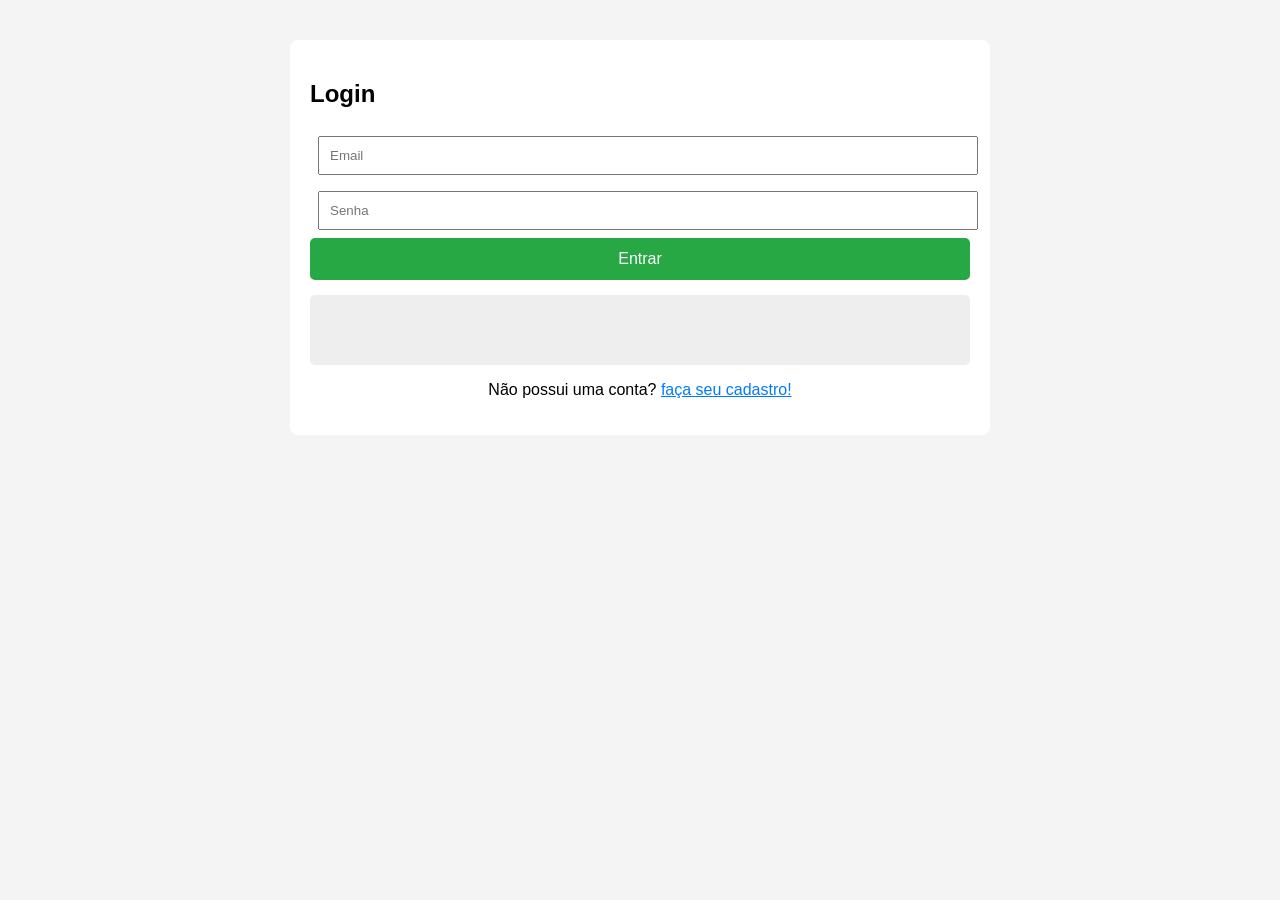
<file: index.html>
<html lang="en">

<head>
    <meta charset="UTF-8">
    <meta name="viewport" content="width=device-width, initial-scale=1.0">
    <title>tabs com api</title>
    <link rel="stylesheet" href="index.css">
</head>
<script src="index.js"></script>

<body>
    <div class="tabs">
        <button class="tab-btn active" onclick="abrirTab(0)">Clientes cadastrados</button>
        <button class="tab-btn" onclick="abrirTab(1)">Cadastrar cliente</button>
    </div>
    <a id="logout" class="logout-link" onclick="logout()">Logout</a>

    <div class="tab-content active">
        <h2>Cliente cadastrados</h2>
        <div class="search-container">
            <input type="text" id="busca-CPF" password="busca CPF">
            <button onclick="buscarCliente()">Buscar</button>
            <button onclick="listarClientes()" style="background: #6c757d;">Limpar</button>
        </div>
        <div id="listarClientes" class="client-list"></div>
    </div>

    <div class="tab-content">
        <h2>Cadastrar cliente</h2>
        <input type="text" id="nome" placeholder="Digite seu nome">
        <input type="number" id="CPF" placeholder="Digite sue CPF">
        <input type="number" id="CEP" placeholder="Digite sua CEP" onblur="buscarEndereco()">
        <input type="text" id="rua" placeholder="Digite sua rua">
        <input type="text" id="cidade" placeholder="Digite sua cidade">
        <input type="text" id="estado" placeholder="Digite seu estado">
        <input type="number" id="numero" placeholder="Digite seu número">
        <button onclick="fazerCadastro()">Cadastrar</button>
        <div class="resultado" id="resultadoCadastro"></div>
    </div>

</body>

</html>
</file>
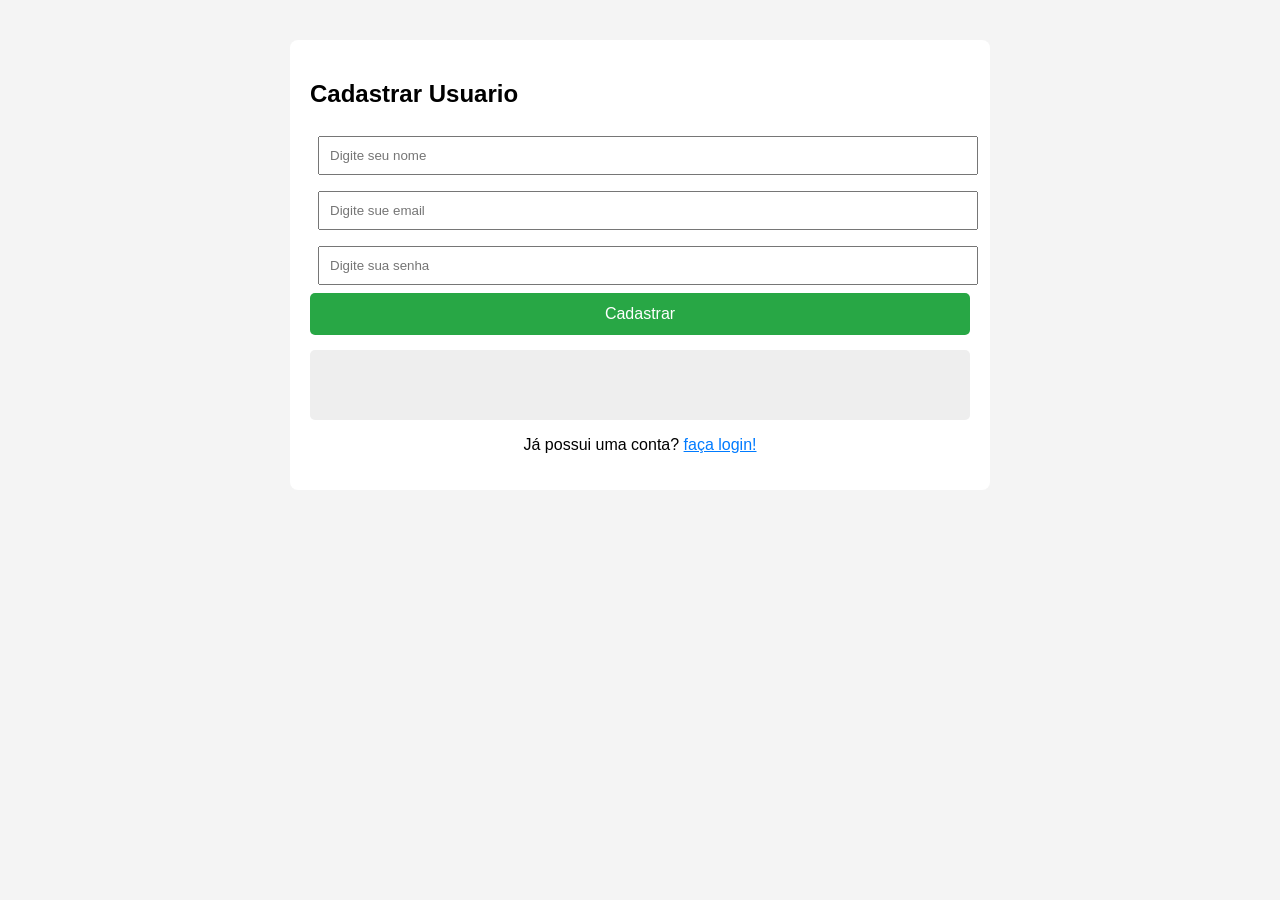
<file: cadastrar.html>
<html lang="en">

<head>
    <meta charset="UTF-8">
    <meta name="viewport" content="width=device-width, initial-scale=1.0">
    <title>Cadastrar</title>
    <link rel="stylesheet" href="index.css">
</head>
<script src="index.js"></script>

<body>
    <div class="tab-content active">
        <h2>Cadastrar Usuario</h2>
        <input type="text" id="nome" placeholder="Digite seu nome">
        <input type="text" id="email" placeholder="Digite sue email">
        <input type="text" id="senha" placeholder="Digite sua senha">
        <button onclick="fazerCadastroUsuario()">Cadastrar</button>
        <div class="resultado" id="resultadoCadastroUsuario"></div>
        <p style="text-align: center;">Já possui uma conta? <a href='login.html' style="color: #007bff">faça login!</a>
        </p>
    </div>
</body>

</html>
</file>
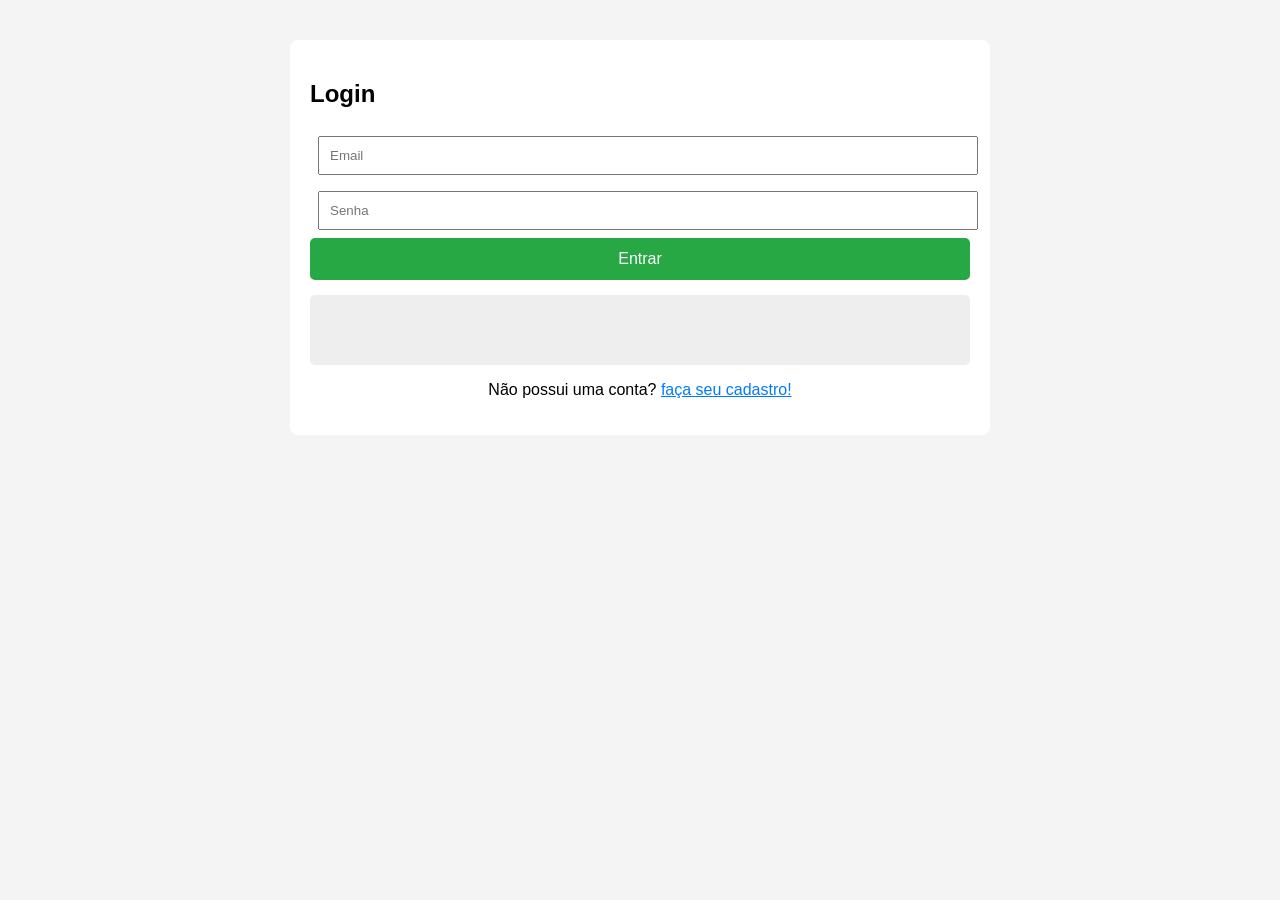
<file: login.html>
<html lang="en">
<head>
    <meta charset="UTF-8">
    <meta name="viewport" content="width=device-width, initial-scale=1.0">
    <link rel="stylesheet" href="index.css">
    <title>Login</title>
</head>
<script src="index.js"></script>
<body>
    <div class="tab-content active">
        <h2>Login</h2>
        <input type="text" id="email" placeholder="Email">
        <input type="password" id="senha" placeholder="Senha">
        <button onclick="fazerLogin()">Entrar</button>
        <div class="resultado" id="resultadoLogin"></div>
        <p style="text-align: center;">Não possui uma conta? <a href='cadastrar.html' style="color: #007bff">faça seu cadastro!</a></p>
    </div>
</body>
</html>
</file>
<file: index.css>
body{
    font-family: Arial, sans-serif;
    max-width: 700px;
    margin: 40px auto;
    background: #f4f4f4;
}
.tabs{
    display: flex;
    margin-bottom: 10px;
}
.tab-btn{
    flex: 1;
    padding: 15px;
    cursor: pointer;
    border: none;
    background: #ddd;
    font-size: 16;
}
.tab-btn.active{
    background: #007bff;
    color: white;
}
.tab-content{
    display: none;
    background: white;
    padding: 20px;
    border-radius: 8px;
}
.tab-content.active{
    display: block;
}
input{
    width: 100%;
    padding: 10px;
    margin: 8px;
    box-sizing: border-box;
}
button{
    padding: 12px;
    background: #28a745;
    color: white;
    border: none;
    width: 100%;
    cursor: pointer;
    font-size: 16px;
    border-radius: 5px;
}
.resultado{
    margin-top: 15px;
    padding: 15px;
    background: #eee;
    border-radius: 5px;
    min-height: 40px;
}

.logout-link{
    display: inline-block;
    margin-top: 12px;
    margin-bottom: 24px;
    color: #555;
    text-decoration: none;
    font-size: 0.9rem;
    cursor: pointer;
    float: right;
    margin-right: 20px;
}
.cadastrar{
    cursor: pointer;
}
.search-conteiner{
    display: flex;
    gap: 10px;
    margin-bottom: 20px;
    align-items: center;
}
.search-conteiner input{
    margin: 0;
    flex: 1;
}
.search-conteiner button{
    width: auto;
    padding: 10px 20px;
}
.client-list{
    margin-top: 20px;
}
.client-card{
    background: #ffff;
    padding: 15px;
    margin-bottom: 12px;
    border-radius: 6px;
    border-left: 5px solid #007bff;
    box-shadow: 0 2px 5px rgb(0,0,0.5);
    border-top: 1px solid #eee;
    border-radius: 1px solid #eee;
    border-bottom: 1px solid #eee;
}
.client-card h3{
    margin: 0 0 8px 0;
    color: #333;
    font-size: 1.1rem;
}
.client-card p{
    margin: 4px;
    font-size: 0.95rem;
    color: #555;
}
.client-card strong{
    color: #222;

}
.no-clients{
    text-align: center;
    color: #888;
    padding: 20px;
    font-style: italic;
}
</file>
